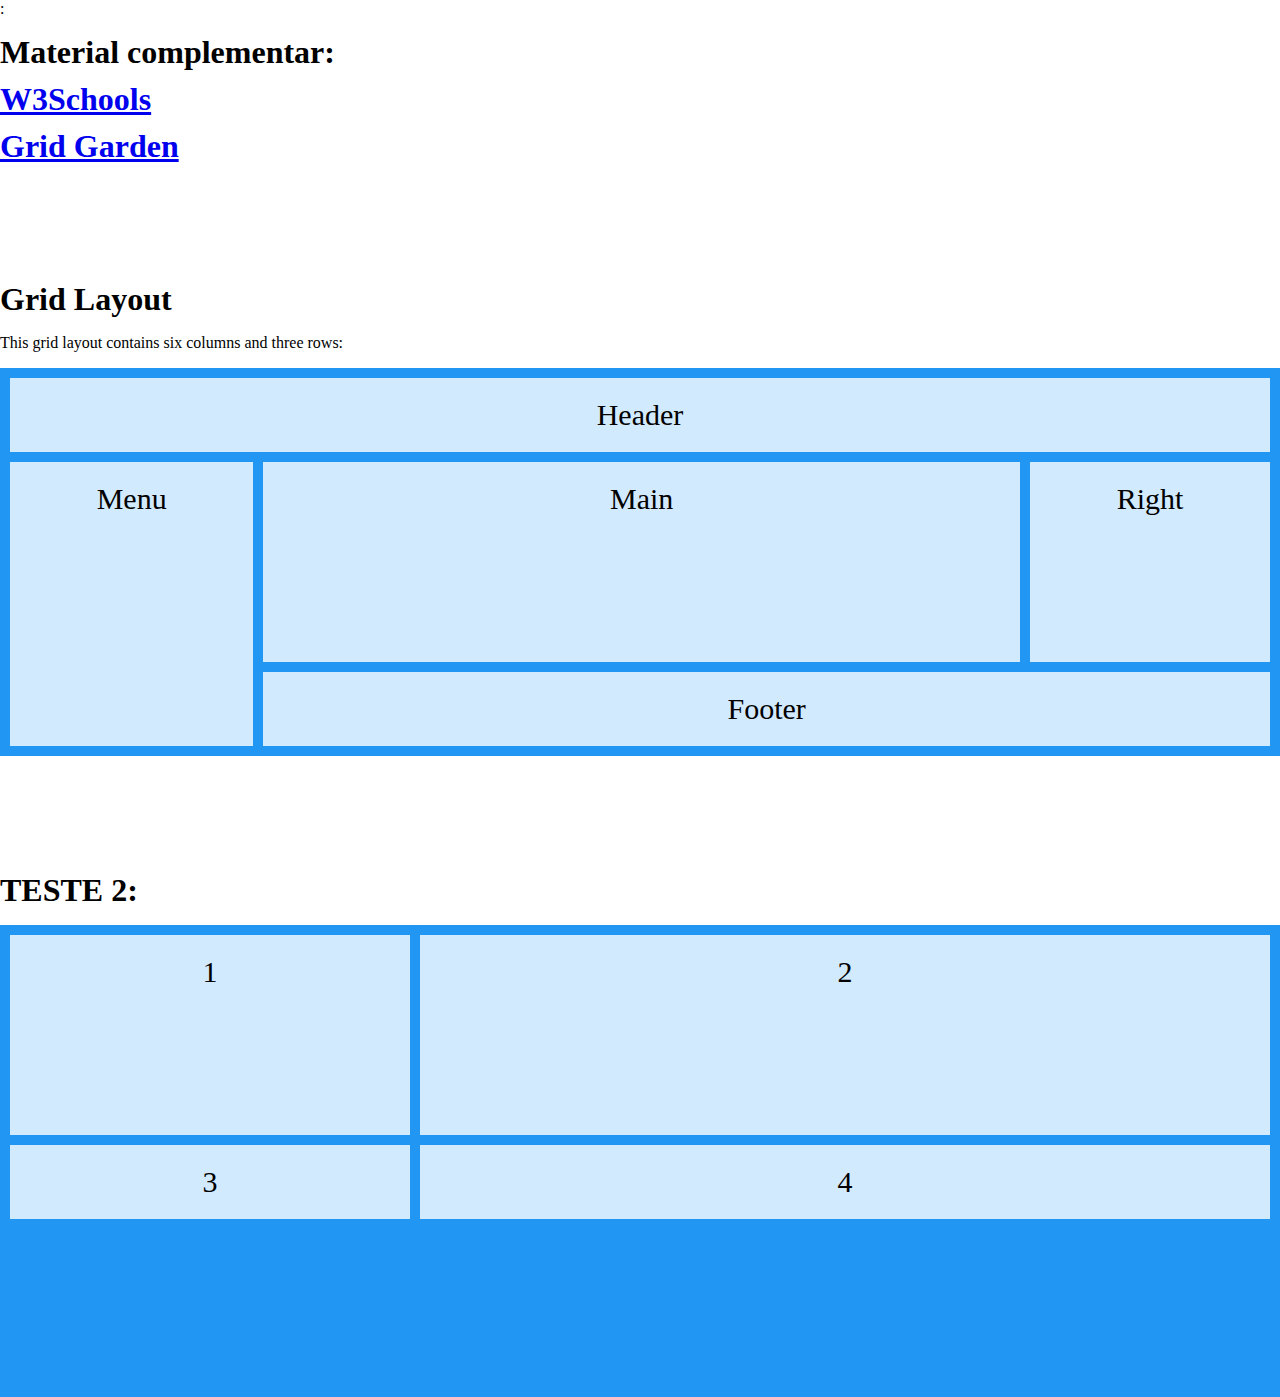
<file: css-grid/index.html>
<!DOCTYPE html>
<html lang="en">
<head>
    <meta charset="UTF-8">
    <meta http-equiv="X-UA-Compatible" content="IE=edge">
    <meta name="viewport" content="width=device-width, initial-scale=1.0">
    <meta name="description" content="Como funciona o grid e como lidar com pontos de quebra dentro do grid.">:
    
    <link rel="stylesheet" href="style.css">

    <title>CSS - GRID</title>
</head>
<body>
    <h1 id="material-complementar">
        Material complementar: 
        <a href="https://www.w3schools.com/css/css_grid.asp">W3Schools</a>
        <a href="https://cssgridgarden.com/">Grid Garden</a>
    </h1>

    <h1>Grid Layout</h1>

    <p>This grid layout contains six columns and three rows:</p>
    <div class="grid-container">
        <div class="item1">Header</div>
        <div class="item2">Menu</div>
        <div class="item3">Main</div>  
        <div class="item4">Right</div>
        <div class="item5">Footer</div>
    </div>

    <h1>TESTE 2:</h1>

    <div class="grid-container2">
        <div class="grid-item" id="grid-order-1">1</div>
        <div class="grid-item">2</div>
        <div class="grid-item">3</div>
        <div class="grid-item">4</div>
      </div>
</body>
</html>
</file>
<file: css-grid/style.css>
* {
    margin: 0;
    padding: 0;
    box-sizing: border-box;
}

/* Atribua um nome ao elemento html correspondente para referenciarmos no grid */
.item1 {
    grid-area: header;

}

.item2 {
    grid-area: menu;
}

.item3 {
    grid-area: main;
    height: 200px;
}

.item4 {
    grid-area: right;
    height: 200px;
}

.item5 {
    grid-area: footer;
}

body {
    display: flex;
    flex-direction: column;
    gap: 16px;
}

#material-complementar {
    margin-bottom: 100px;
    display: flex;
    flex-direction: column;
    gap: 10px;
}
#material-complementar a {
    display: block;
    width: fit-content;
}

/* Defina o container como grid usando a chave 'display' e organize o grid com a chave 'grid-template-areas' */
.grid-container {
    display: grid;
    /* Nesse caso temos 6 colunas e 3 linhas */
    grid-template-areas:
        'header header header header header header'
        'menu   main   main   main   main   right'
        'menu   footer footer footer footer footer';
    gap: 10px;
    background-color: #2196F3;
    padding: 10px;
    margin-bottom: 100px;
}

.grid-container>div {
    background-color: rgba(255, 255, 255, 0.8);
    text-align: center;
    padding: 20px 0;
    font-size: 30px;
}

/* TESTE 2 */
.grid-container2 {
    display: grid;
    background-color: #2196F3;
    gap: 10px;
    padding: 10px;
    /* row = height */
    grid-template-rows: 200px 1fr 1fr 1fr; 
    /* column = largura */
    grid-template-columns: 400px 1fr;
}

.grid-container2>div {
    background-color: rgba(255, 255, 255, 0.8);
    text-align: center;
    padding: 20px 0;
    font-size: 30px;
}




/* Ponto de quebra. max-width = Até a largura informada aplique esse estilo */
@media only screen and (max-width: 600px) {
    .grid-container {
        display: grid;
        /* Quando a tela for menor(600px) teremos 6 colunas E 4 linhas */
        grid-template-areas:
            'header header header header header header'
            'menu menu menu menu menu menu'
            'main main main main right right'
            'footer footer footer footer footer footer';
        gap: 10px;
        background-color: #2196F3;
        padding: 10px;
    }
}
</file>
